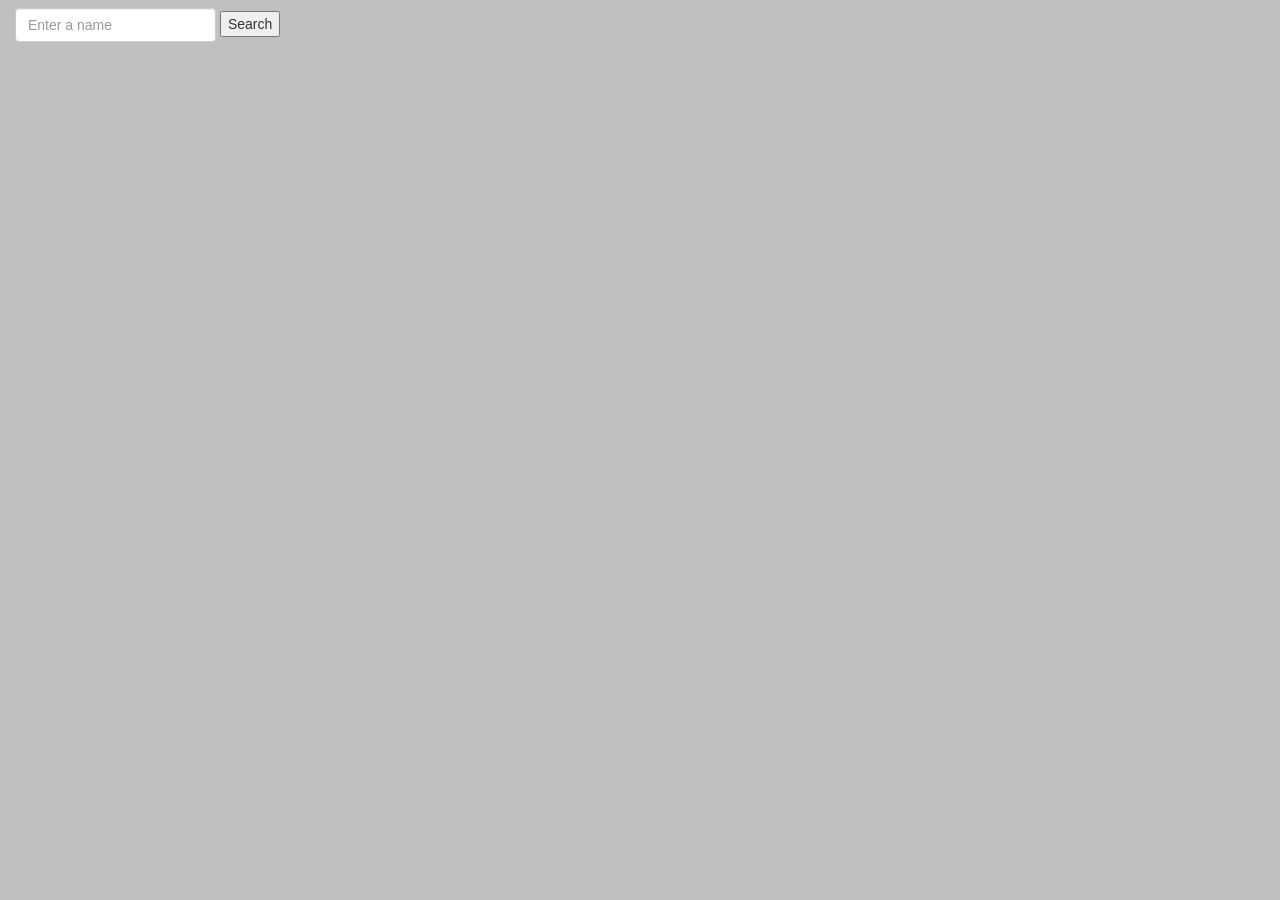
<file: ResponsiveSearchBar/index.html>
<!DOCTYPE html>

<html>
  <head>

    <meta charset="utf-8">
    <meta http-equiv="X-UA-Compatible" content="IE=edge">
    <meta name="viewport" content="width=device-width, initial-scale=1">
    <title>Responsive search bar</title>
    <link rel="stylesheet" href="css/bootstrap.min.css" />
    <link rel="stylesheet" href="css/main.css">
      
  </head>
  <body>
    <div class="navbar-form navbar-left">
        <div class="form-group">
          <input id="searchBox" type="text" class="form-control" placeholder="Enter a name">
        </div>
        <button type="button" id="submit" onclick="submit()"> Search </button>
    </div>
    <br/>

    <div id="result">
        <div id="name"></div>
        <div id="age"></div>
        <div id="sex"></div>   
    </div>
    

      
      <script src="js/main.js"></script>
      
  </body>

</html>
</file>
<file: ResponsiveSearchBar/css/main.css>
body{
    background-color: silver;   
}

#result{
   margin: 5% 10% 10% 3%;
   font-family: 'Courier New', Courier, monospace;
   font-size: large;
   font-weight: bold; 
}
</file>
